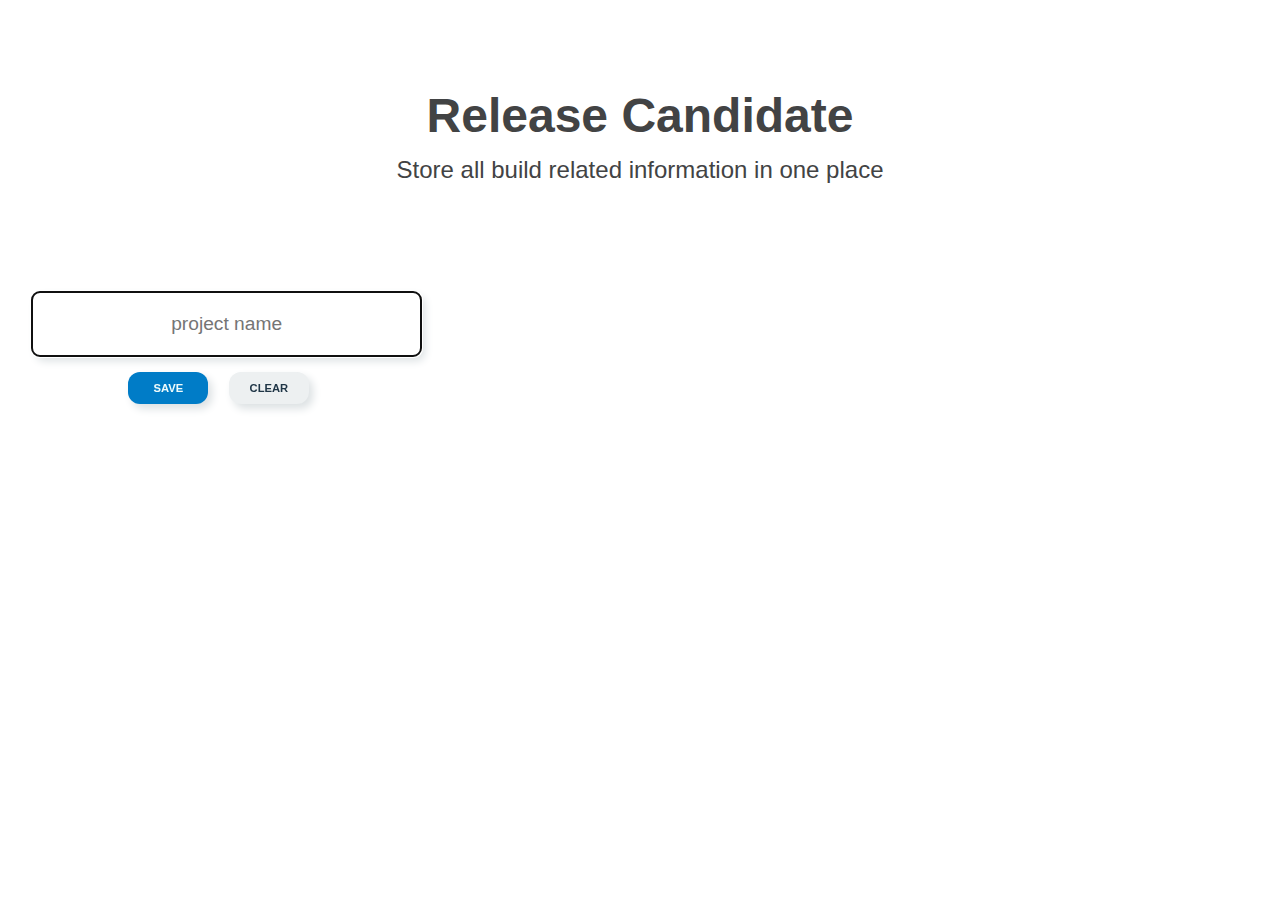
<file: index.html>
<!DOCTYPE html>
<html lang="en">
<head>
    <meta charset="UTF-8">
    <meta http-equiv="X-UA-Compatible" content="IE=edge">
    <meta name="viewport" content="width=device-width, initial-scale=1.0">
    <link rel="stylesheet" href="./css_styles/reset.css">
    <link rel="stylesheet" href="./css_styles/index.css">
    <link rel="stylesheet" href="css_styles/project-details.css">
    <script src="./js_files/index.js" defer></script>
    <title>RC</title>
</head>
    <body>
        <h1>Release Candidate</h1>
    <p>Store all build related information in one place</p>
        <div id="form-wrapper" class="table-body-flex-container">
            <form class="project-form-container" id="project-form">
                <ul class="grid-container-project-items" id="project-list">
                    <li class="table-row-inputs">
                        <input class="inputs-data" type="text" id="project-name-1" placeholder="project name" autocomplete="off" required>
                        <button class="action-buttons" type="submit" id="submit-button">SAVE</button>
                        <button class="secondary-action-buttons" type="reset" id="reset-button">CLEAR</button>
                    </li>
                </ul>
            </form>
        </div>
    </body>
</html>
</file>
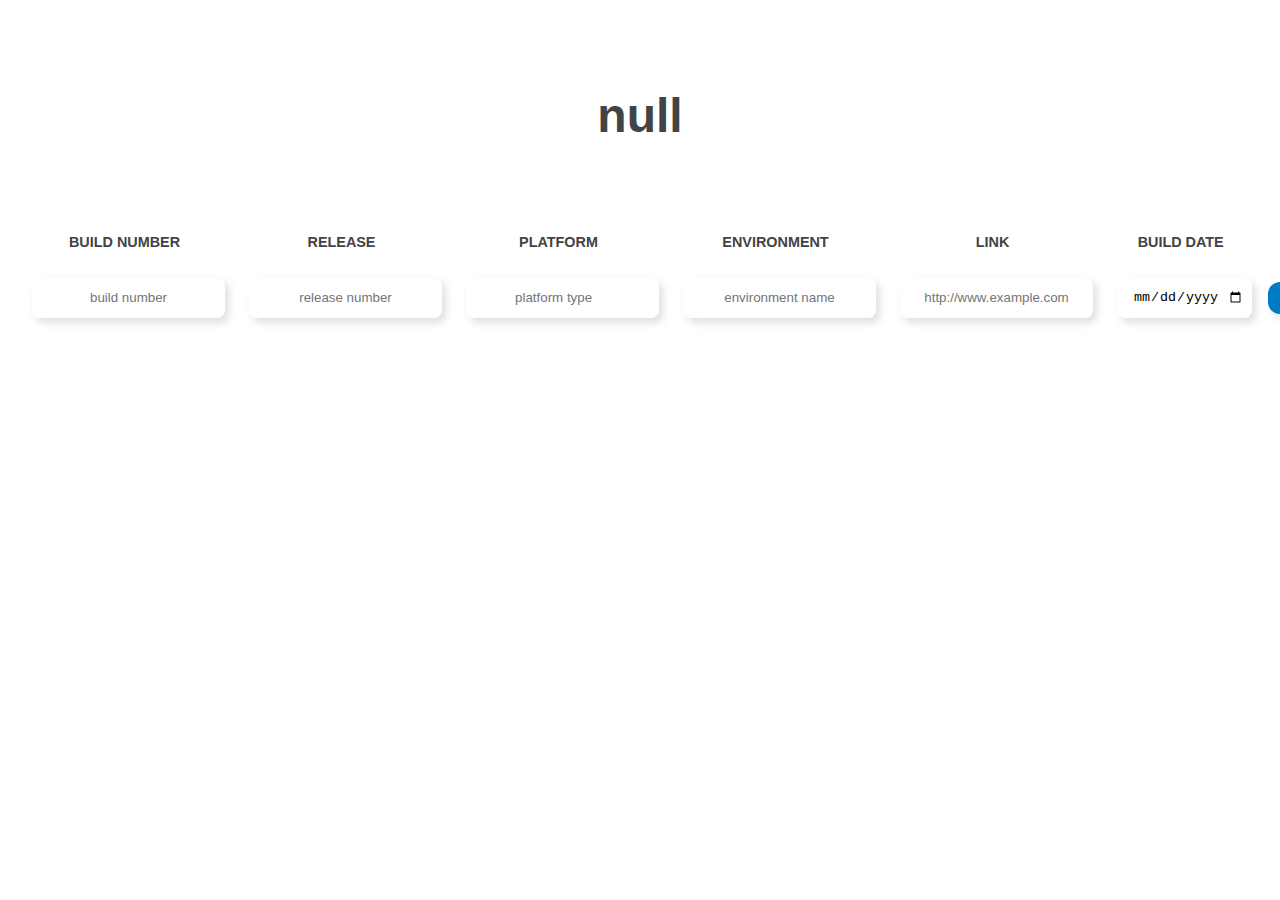
<file: project-details.html>
<!DOCTYPE html>
<html lang="en">
<head>
    <meta charset="UTF-8">
    <meta http-equiv="X-UA-Compatible" content="IE=edge">
    <meta name="viewport" content="width=device-width, initial-scale=1.0">
    <script src="./js_files/project-details.js" defer></script>
    <link rel="stylesheet" href="./css_styles/reset.css">
    <link rel="stylesheet" href="./css_styles/project-details.css">
    <title>Project details</title>
</head>
<body>
    <div class="table-body-flex-container">
        <form id='project-details-table-wrap-in-form'>
            <table id="table-project-details">
                <tbody class="table-body" id="table-tbody">
                    <tr class="table-row-header" id="head-project-details">
                    <th>Build Number</th>
                    <th>Release</th>
                    <th>Platform</th>
                    <th>Environment</th>
                    <th>Link</th>
                    <th>Build Date</th>
                    </tr>
                    <tr class="table-row-inputs" id="row-project-details">
                        <td>
                            <input type="text" id="build-number" placeholder="build number" autocomplete="off" required>
                        </td>
                        <td>
                            <input type="text" id="release-number" placeholder="release number" autocomplete="off" required>
                        </td>
                        <td>
                            <input list="platform-options" type="text" id="platform-type" placeholder="platform type" autocomplete="off" required>
                            <datalist id="platform-options">
                                <option value="Web"></option>
                                <option value="iOS"></option>
                                <option value="Android"></option>
                            </datalist>
                        </td>
                        <td>
                            <input type="text" id="env-name" placeholder="environment name" autocomplete="off" required>
                        </td>
                        <td>
                            <input type="url" id="build-url" placeholder="http://www.example.com" autocomplete="off" required>
                        </td>
                        <td>
                            <input type="date" id="build-date" name="build-date" required>
                        </td>
                        <td>
                            <button class="action-buttons" type="submit" id="submit-button" disabled>Save</button>
                        </td>
                        <td>
                            <button class="secondary-action-buttons" type="reset" id="reset-button">Clear</button>
                        </td>
                    </tr>
                </tbody>
            </table>
            </form>
    </div>
    </body>
</html>
</file>
<file: css_styles/index.css>
.project-form-container {
    background-color: white;
    padding: 1rem;
}


.grid-container-project-items {
    list-style-type: none;
    display: grid;
    grid-template-columns: repeat(3, 1fr);
    justify-content: center;  
    justify-items: center;
    align-content: flex-start;
    row-gap: 3rem;
    column-gap: 3rem;
}



input {
    width: 100%;
    margin-top: 0.5rem;
    margin-bottom: 0.5rem;
    border: 0;
    border-radius: 0.5rem;
    text-align: center; 
    box-shadow: 0.25rem 0.3rem 0.5rem #DCE1E3;
    height: 2.5rem;
    white-space: normal;
    word-wrap: break-word;
}

.inputs-data[type=button]{
    background: #007CC7;
    color: white;
    font-weight: bold;
    font-size: 2rem;
    cursor: pointer;
}

.inputs-data[type=button]:hover,
.inputs-data[type=button]::after {
    background: #00639F;
    color: white;
}
</file>
<file: css_styles/project-details.css>
/*
https://color-hex.org/color/dce1e3
reference design:
https://i.pinimg.com/originals/d7/f0/e4/d7f0e402d5db9002c18ff907293e7a8d.png
https://hookagency.com/website-color-schemes/
*/

h1 {
    font-size: 3rem;
    text-align: center;
}

p {
    font-size: 1.5rem;
    text-align: center;
}

body {
    font: normal 1rem/1.5 "Fira Sans", "Helvetica Neue", sans-serif;
    color: #424344;
    padding: 5rem 0;
  }

.table-body-flex-container {
    margin: 5rem 1rem 5rem 1rem;
    
}


.table-row-header, 
.table-row-inputs {
    width: 100%;
    text-align: center;

    
}

.table-row-header {
    text-transform: uppercase;
    font-size: 0.9rem;
    margin: 0.5rem 1rem;
    height: 1rem;
}

.action-buttons {
    margin: 0.5rem;
    border-radius: 0.75rem;
    justify-content: center;
    border: 0;
    width: 5rem;
    height: 2rem;
    background-color: #007CC7;
    color: #EEFBFB;
    text-transform: uppercase;
    font-weight: bold;
    font-size: 0.7rem;
    padding: 0rem 0.5rem;
    box-shadow: 0.25rem 0.3rem 0.5rem #DCE1E3;
    padding: 0.35rem;
    cursor: pointer;
    
}
.secondary-action-buttons {
    margin: 0.5rem;
    border-radius: 0.75rem;
    justify-content: center;
    border: 0;
    width: 5rem;
    height: 2rem;
    background-color: #EDF0F1;
    color: #203647;
    text-transform: uppercase;
    font-weight: bold;
    font-size: 0.7rem;
    padding: 0rem 0.5rem;
    box-shadow: 0.25rem 0.3rem 0.5rem #DCE1E3;
    padding: 0.35rem;
    cursor: pointer;
}


.table-row-inputs td input{
    margin: 0.5rem 0.5rem 0.5rem 1rem;
    border: 0;
    border-radius: 0.5rem;
    height: 2.5rem;
    padding: 0rem 0.5rem;
    text-align: center; 
    width: fit-content;
    box-shadow: 0.25rem 0.3rem 0.5rem #DCE1E3;
}

.table-row-inputs td {
    padding-bottom: 1rem;  
    padding-top: 1rem;
}

.inputs-data td {
    text-align: center;
    word-break: break-all;
    white-space: normal;
    border-bottom: 0.04rem solid #DCE1E3;
    padding: 0.7rem;
}

.inputs-data {
    background-color: white;
    box-shadow: 0.25rem 0.3rem 0.5rem #DCE1E3;
    font-size: 1.2rem;
    padding: 0.5rem;
    text-align: center;
    line-height: 3rem;
    word-break: keep-all;
    height: fit-content;
}
</file>
